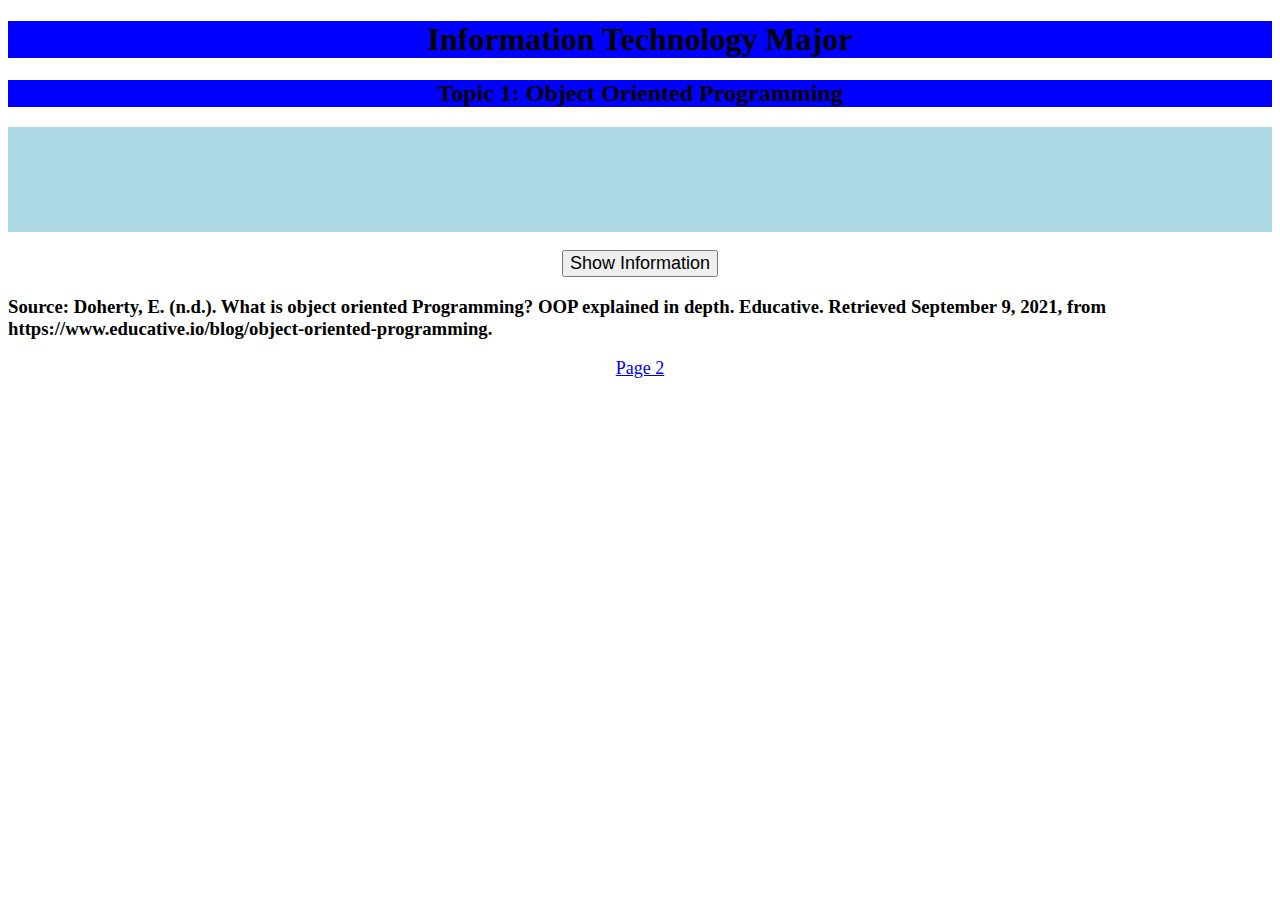
<file: index.html>
<!DOCTYPE html>
<html>
   <head>
       <!-- Title for browser tab -->
      <title>Page 1</title>
      <!-- Link to CSS and Javascript -->
      <script src="index.js"></script>
      <link href="index.css" rel="stylesheet" type="text/css">
   </head>
	
   <body>
        <!-- Headings -->
        <h1>Information Technology Major</h1>
        <h2>Topic 1: Object Oriented Programming</h2>
        <!-- Unordered list of sentences -->
        <ul type="square" id="List">
            <li>Object oriented programming involves the use of classes and objects.</li>
            <li>Classes and objects have methods and attributes to store information or add functionality.</li>
            <li>Objected oriented programming takes advantage of reusable code blocks.</li>
            <li>Classes in a library can be used for many different programs.</li>
            <li>Object oriented programming can be easier to debug because you can look at the code in the relevant class.</li>
        </ul>
        <!-- button to reveal information -->    
        <div><button onclick="showInformation()">Show Information</button></div>
        <!-- Citation -->
        <h3>Source: Doherty, E. (n.d.). What is object oriented Programming? OOP explained in depth. Educative. 
            Retrieved September 9, 2021, from https://www.educative.io/blog/object-oriented-programming. </h3>
        <!-- Link to second page -->
        <div><a href="secondpage.html">Page 2</a></div>

   </body>
	
</html>
</file>
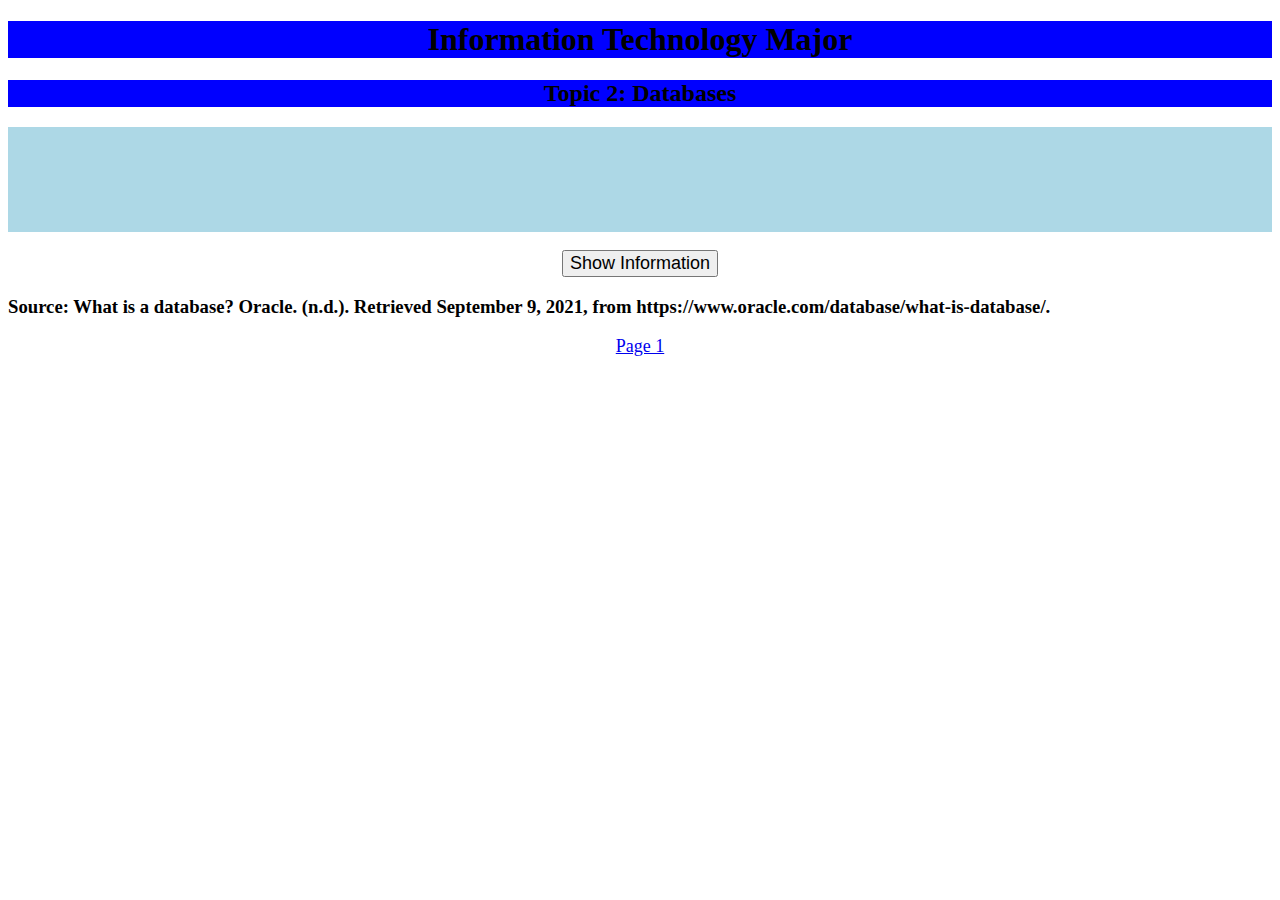
<file: secondpage.html>
<!DOCTYPE html>
<html>
   <head>
       <!-- Title for browser tab -->
      <title>Page 2</title>
      <!-- Link to CSS and Javascript -->
      <script src="index.js"></script>
      <link href="index.css" rel="stylesheet" type="text/css">
   </head>
	
   <body>
        <!-- Headings -->
        <h1>Information Technology Major</h1>
        <h2>Topic 2: Databases</h2>
        <!-- Unordered list of sentences -->
        <ul type="square" id="List">
            <li>"A database is an organized collection of structured information, or data, typically 
                stored electronically in a computer system" (Oracle.com).</li>
            <li>A database management system (DBMS) is software used to work with the database.</li>
            <li>A database is made up of one or more tables.</li>
            <li>Tables are made up of rows and columns.</li>
            <li>Structured query language, or (SQL) is used to access or change the data.</li>
        </ul>
        <!-- button to reveal information -->    
        <div><button onclick="showInformation()">Show Information</button></div>
        <!-- Citation -->
        <h3>Source: What is a database? Oracle. (n.d.). Retrieved September 9, 2021, 
            from https://www.oracle.com/database/what-is-database/. </h3>
        <!-- Link to second page -->
        <div><a href="index.html">Page 1</a></div>

   </body>
	
</html>
</file>
<file: index.css>
/* center headings and make background blue */
h1, h2{
    text-align: center;
    background-color:blue;
}
/* increase font size of list, buttons, and link */
ul, button, a{
    font-size: large;
}
/* center button and link */
div, a{
    text-align: center;
}
/* give list blue background and make text invisible */
ul{
    background-color: lightblue;
    color: lightblue;
}
</file>
